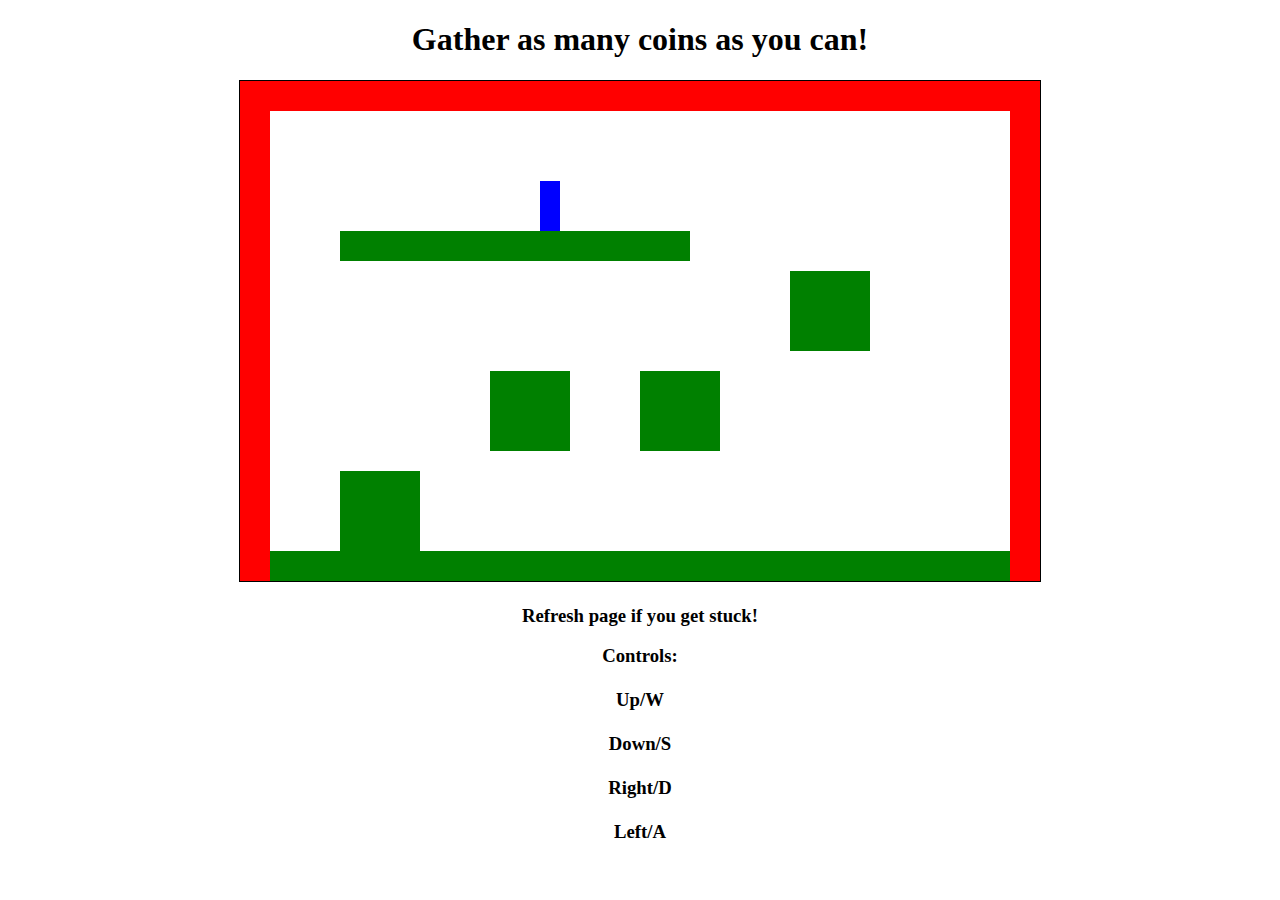
<file: public/index.html>
<!DOCTYPE html>
<html lang="en">
<head>
    <meta charset="UTF-8">
    <meta http-equiv="X-UA-Compatible" content="IE=edge">
    <meta name="viewport" content="width=device-width, initial-scale=1.0">
    <title>Capstone Project 1</title>
    <link rel="stylesheet" href="CSS/gameStyles.css">
</head>

<body>
    <!-- Scoreboard for the game -->
    <div id="title-objective">
        <h1>Gather as many coins as you can!</h1>
    </div>

    <canvas id="canvas" width=800 height=500></canvas>

    <div>
        <h3>Refresh page if you get stuck!</h3>
        <h3>Controls: 
            <br>
            <br>
            Up/W
            <br>
            <br>
            Down/S
            <br>
            <br>
            Right/D
            <br>
            <br>
            Left/A</h3>
        
    </div>
    <script src="Javascript/index.js"></script>
    <script src="Javascript/player-controls.js"></script>
    <script src="Javascript/border.js"></script>
    <script src="Javascript/coinGenerator.js"></script>
    <script src="Javascript/death.js"></script>
    <script src="Javascript/scoreboard.js"></script>
</body>
</html>
</file>
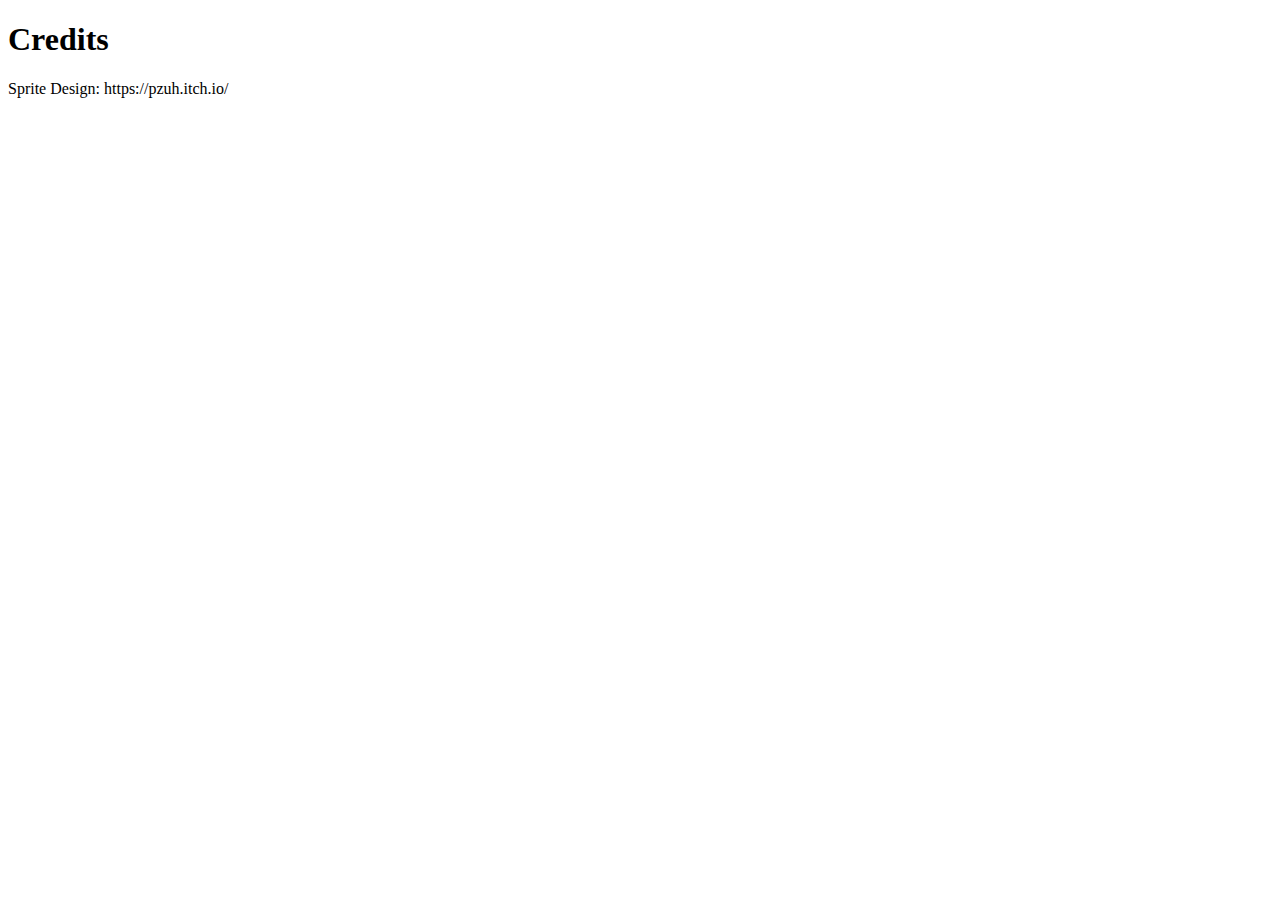
<file: HTML/credits.html>
<!DOCTYPE html>
<html lang="en">
<head>
    <meta charset="UTF-8">
    <meta http-equiv="X-UA-Compatible" content="IE=edge">
    <meta name="viewport" content="width=device-width, initial-scale=1.0">
    <title>Credits</title>
</head>
<body>
    <h1>Credits</h1>
    <p>Sprite Design: https://pzuh.itch.io/</p>
    <p></p>
</body>
</html>
</file>
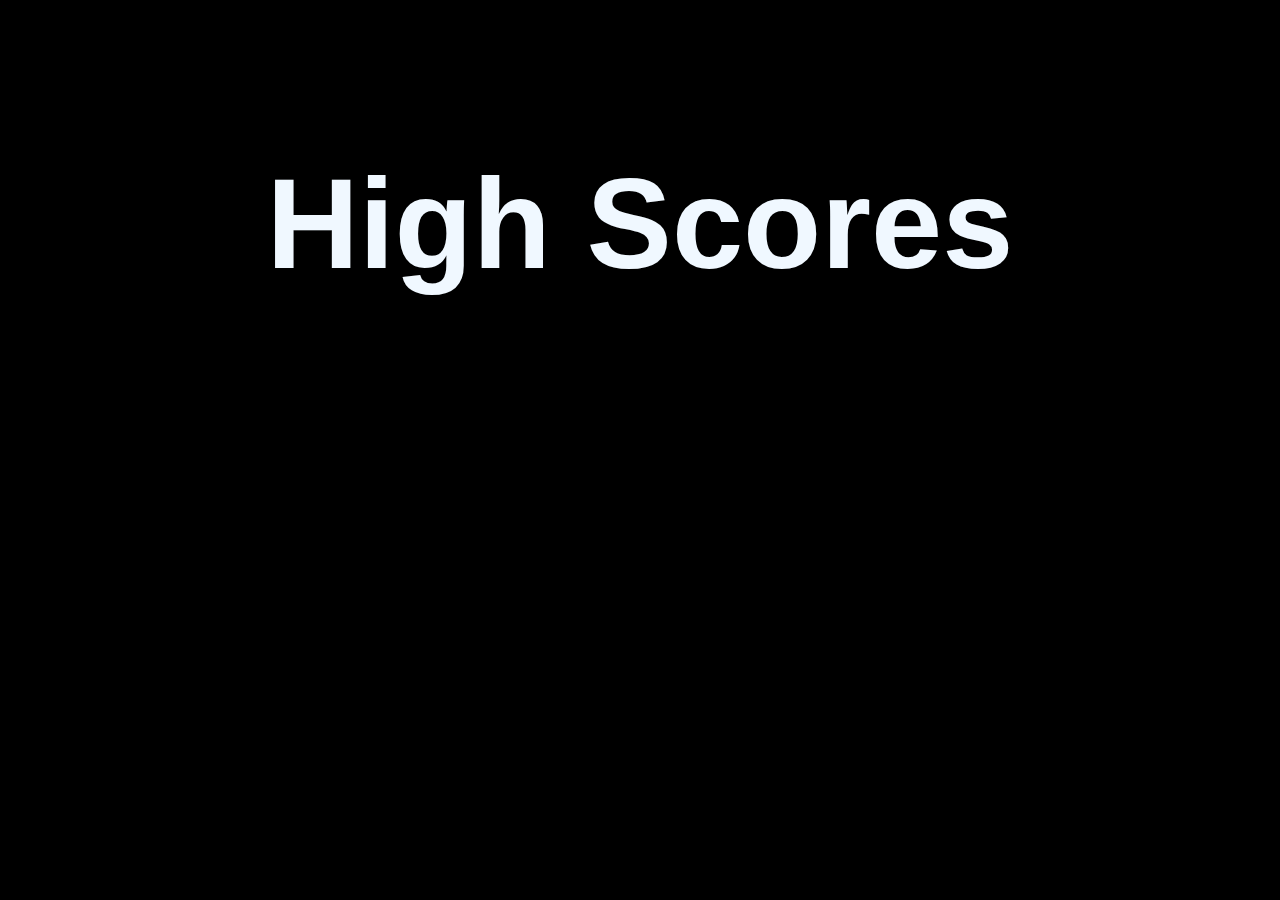
<file: HTML/highScores.html>
<!DOCTYPE html>
<html lang="en">
<head>
    <meta charset="UTF-8">
    <meta http-equiv="X-UA-Compatible" content="IE=edge">
    <meta name="viewport" content="width=device-width, initial-scale=1.0">
    <link rel="stylesheet" href="../CSS/startPage.css">
    <title>High Score</title>
</head>
<body>
    <h1>High Scores</h1>
    <div id="highScores"></div>
</body>
</html>
</file>
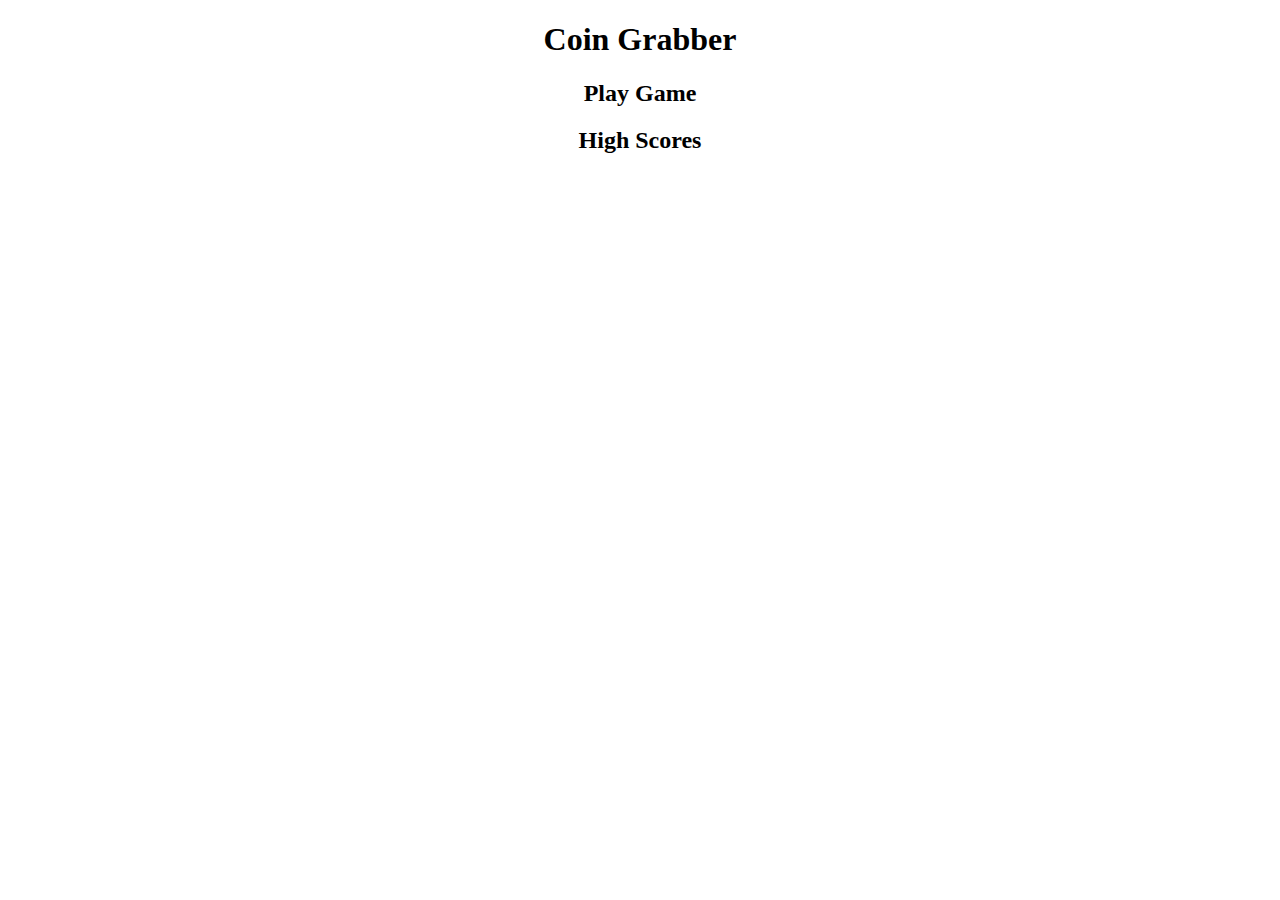
<file: HTML/StartPage.html>
<!DOCTYPE html>
<html lang="en">
<head>
    <meta charset="UTF-8">
    <meta http-equiv="X-UA-Compatible" content="IE=edge">
    <meta name="viewport" content="width=device-width, initial-scale=1.0">
    <link rel="stylesheet" href="../CSS/homePage.css">
    <title>Coin Grabber</title>
</head>
<body>
    <h1>Coin Grabber</h1>
    <h2>Play Game</h2>
    <h2>High Scores</h2>
</body>
</html>
</file>
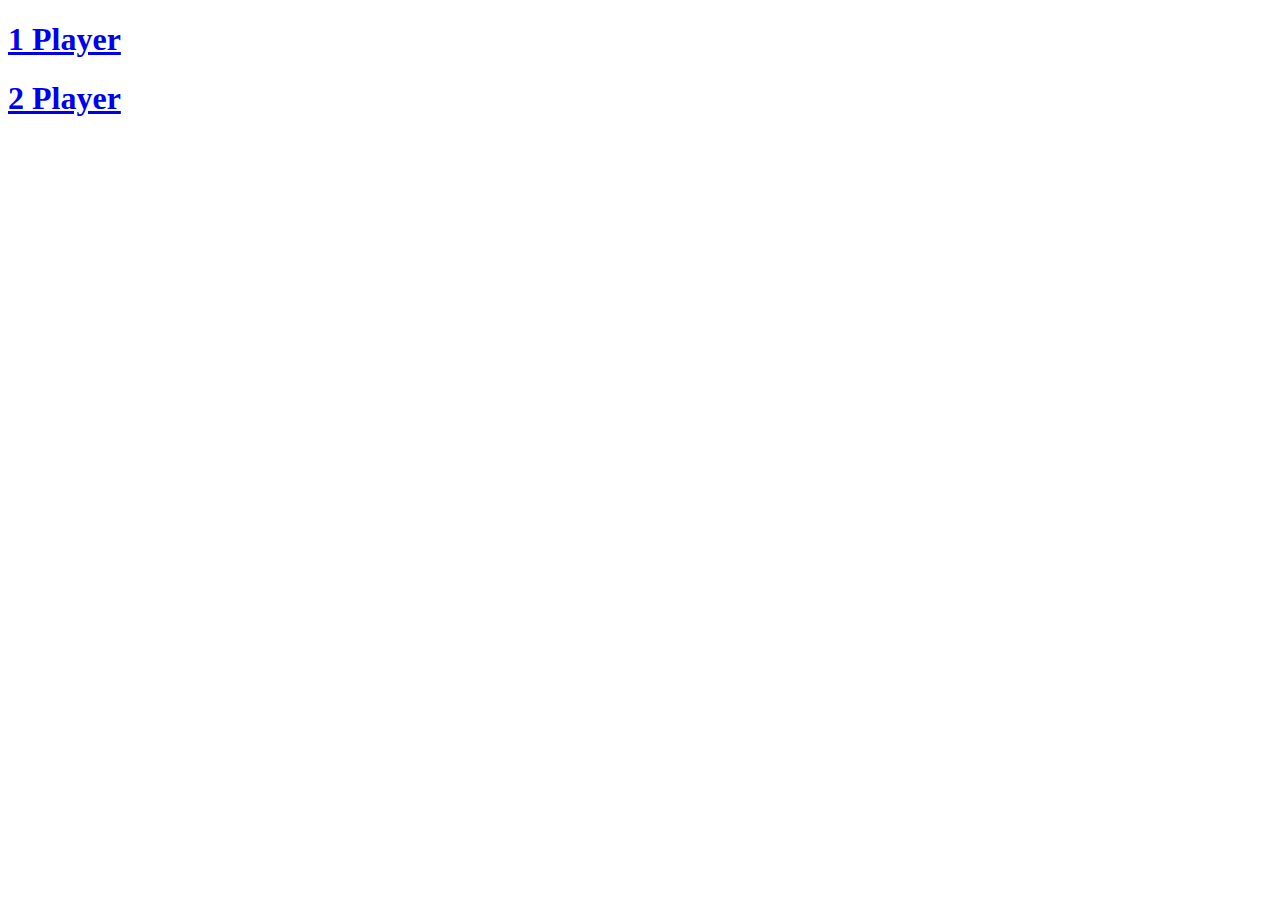
<file: public/numberOfPlayers.html>
<!DOCTYPE html>
<html lang="en">
<head>
    <meta charset="UTF-8">
    <meta http-equiv="X-UA-Compatible" content="IE=edge">
    <meta name="viewport" content="width=device-width, initial-scale=1.0">
    <title>Players</title>
</head>
<body>
    <h1><a href="index.html">1 Player</a></h1>
    <h1><a href="index.html">2 Player</a></h1>
</body>
</html>
</file>
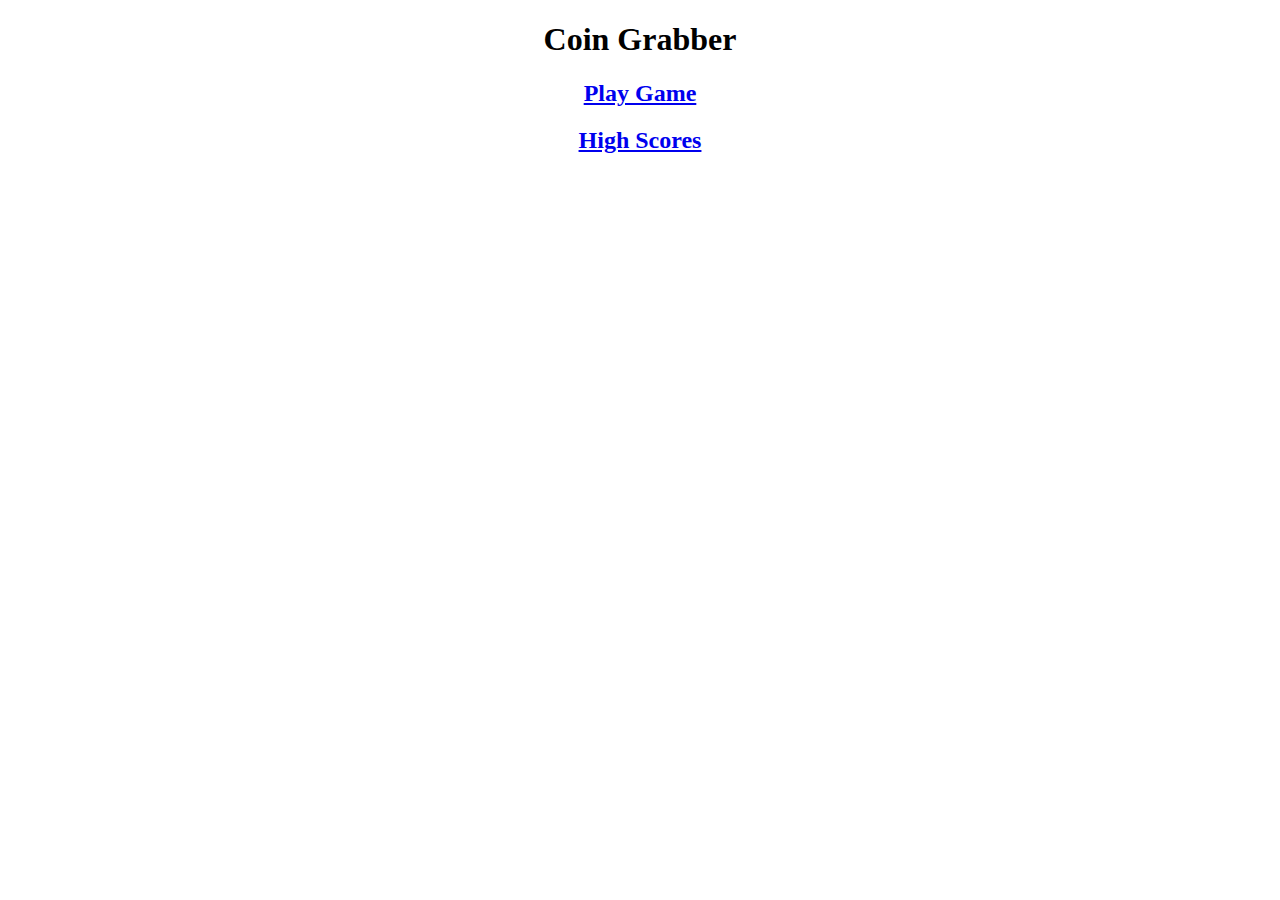
<file: public/StartPage.html>
<!DOCTYPE html>
<html lang="en">
<head>
    <meta charset="UTF-8">
    <meta http-equiv="X-UA-Compatible" content="IE=edge">
    <meta name="viewport" content="width=device-width, initial-scale=1.0">
    <link rel="stylesheet" href="../CSS/homePage.css">
    <title>Coin Grabber</title>
</head>
<body>
    
    <h1>Coin Grabber</h1>
    <h2><a href="numberOfPlayers.html">Play Game</a></h2>
    <h2><a href="highScores.html">High Scores</a></h2>
</body>
</html>
</file>
<file: public/CSS/gameStyles.css>
body {
    text-align: center;
}

#canvas {
    border: 1px solid black;
}

#scoreboard {
    border: 3px solid #ddd;
    display: grid;
    grid-template-columns: repeat(2, 1fr);
    margin-top: 10px;
    width: 300px;
    font-family: Arial, Helvetica, sans-serif;
}

#scoreboard-name-1 {
    font-weight: bold;
    border-bottom: 1px solid #ddd;
    
}

#scoreboard-name-2 {
    font-weight: bold;
    border-bottom: 1px solid #ddd;
    border-left: 2px solid #ddd;
    
}

#scoreboard-score-1 {
    
}

#scoreboard-score-2 {
    border-left: 2px solid #ddd;
}
</file>
<file: CSS/startPage.css>
body {
    margin-top: 100px;
    text-align: center;
    background-color: rgb(0, 0, 0);
    font-family: 'Source Sans Pro', sans-serif;
    font-size: 200%;
}

h1 {
    margin: 150px 150px;
    font-size: 400%;
    color: aliceblue;

}

a:link {
    color: aliceblue;
  }

a:hover {
  color: hotpink;
}

h2 {
    margin: 150px 150px;
    color: aliceblue;
}

#coin {
    color: rgb(238, 178, 25);
}
</file>
<file: CSS/homePage.css>
body {
    text-align: center;
}
</file>
